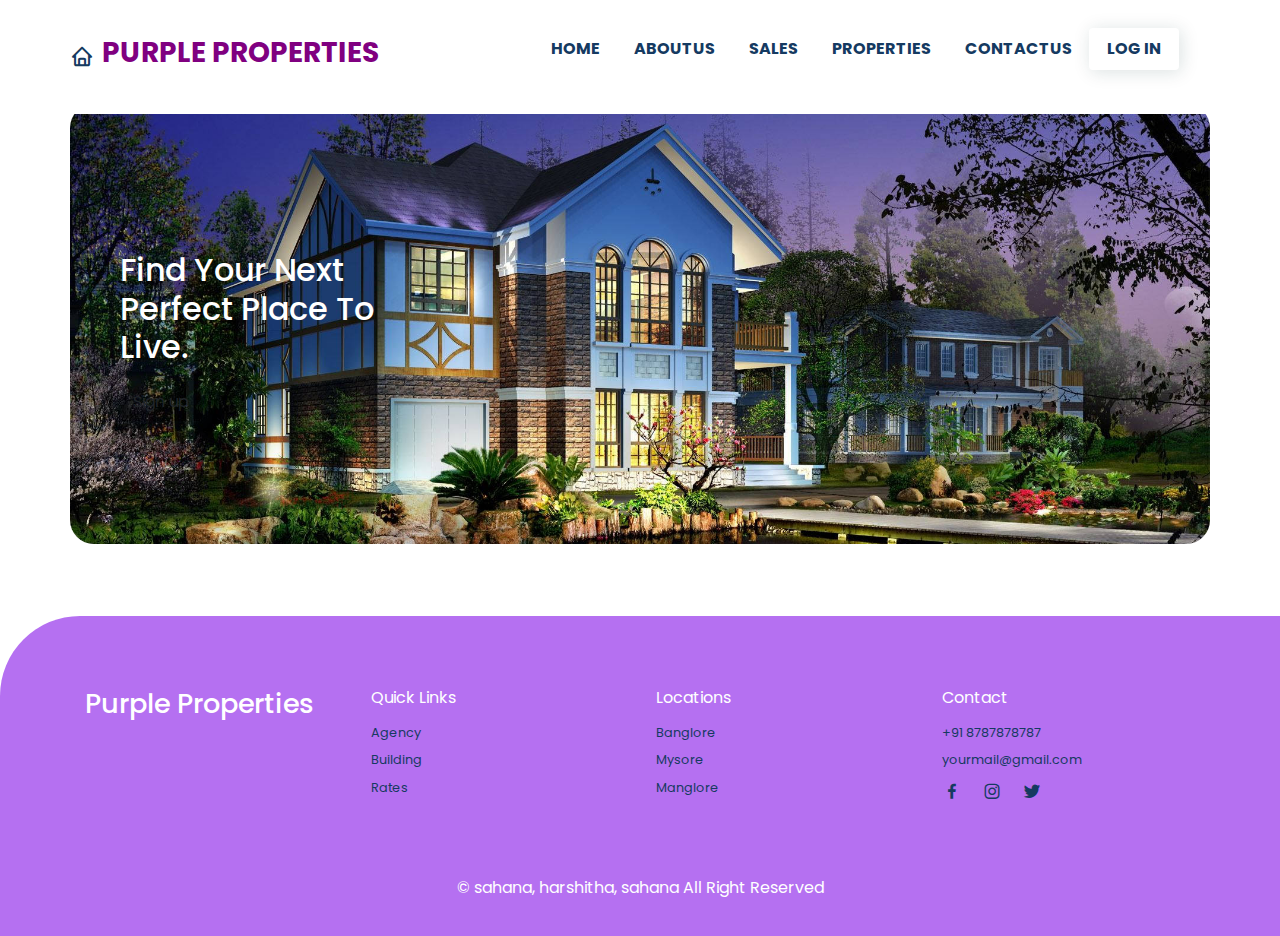
<file: index.html>
<!DOCTYPE html>
<html lang="en">
<head>
    <meta charset="UTF-8">
    <meta http-equiv="X-UA-Compatible" content="IE=edge">
    <meta name="viewport" content="width=device-width, initial-scale=1.0">
    <title>Document</title>
    <link rel="stylesheet" type="text/css" href="css/style(1).css">
    <!-- Latest compiled and minified CSS -->
    <link rel="stylesheet" href="https://cdn.jsdelivr.net/npm/bootstrap@4.6.2/dist/css/bootstrap.min.css">
    
    <!-- jQuery library -->
    <script src="https://cdn.jsdelivr.net/npm/jquery@3.6.4/dist/jquery.slim.min.js"></script>
    
    <!-- Popper JS -->
    <script src="https://cdn.jsdelivr.net/npm/popper.js@1.16.1/dist/umd/popper.min.js"></script>
    
    <!-- Latest compiled JavaScript -->
    <script src="https://cdn.jsdelivr.net/npm/bootstrap@4.6.2/dist/js/bootstrap.bundle.min.js"></script>
    
    <link rel="stylesheet"
    href="https://cdn.jsdelivr.net/npm/boxicons@latest/css/boxicons.min.css">
</head>
<body>
    <header>
        <div class="nav container">
            <a href="index.html" class="logo"><i class='bx bx-home'></i> <h3 style="color: purple;font-weight:bold;">Purple Properties</h3></a>
    
            
                <ul class="navbar">
                    <li><a href="index.html" style="font-weight: bold;">Home</a></li>
                    <li><a href="aboutt.html" style="font-weight: bold;">Aboutus</a></li>
                    <li><a href="sales.html" style="font-weight: bold;">Sales</a></li>
                    <li><a href="properties.html" style="font-weight: bold;">Properties</a></li>
                    <li><a href="news.html" style="font-weight: bold;">ContactUS</a></li>
                   <li> <a href="login.html" class="btn" style="font-weight: bold;">Log in</a></li>
                </ul>
                
            </div>
       
       </header>
       <br>
    
   
    <!---home-->
    <section class="home container" id="home">
        <div class="home-text">
            <h1> Find Your Next<br> Perfect Place To <br>Live.</h1>
            <a href="#" class="btn">Sign up</a>
        </div>

    </section>
    <br>
    <br>

    <br>
    <!-----footer-->
    <section class="footer">
        <div class="footer-container container">
            <h2>Purple Properties</h2>
            <div class="footer-box">
                <h3>Quick Links</h3>
                <a href="#">Agency</a>
                <a href="#">Building</a>
                <a href="#">Rates</a>
            </div>
            <div class="footer-box">
                <h3>Locations</h3>
                <a href="#">Banglore</a>
                <a href="#">Mysore</a>
                <a href="#">Manglore</a>
            </div>
            <div class="footer-box">
                <h3>Contact</h3>
                <a href="#">+91 8787878787 </a>
                <a href="#">yourmail@gmail.com</a>
                <div class="social">
                <a href="#"><i class='bx bxl-facebook'></i></a>
                <a href="#"><i class='bx bxl-instagram'></i></a>
                <a href="#"><i class='bx bxl-twitter'></i></a>
                </div>
            </div>
        </div>
    </section>

    <div class="copyright">
        <p>&#169; sahana, harshitha, sahana All Right Reserved</p>
    </div>

</body>
</html>
</file>
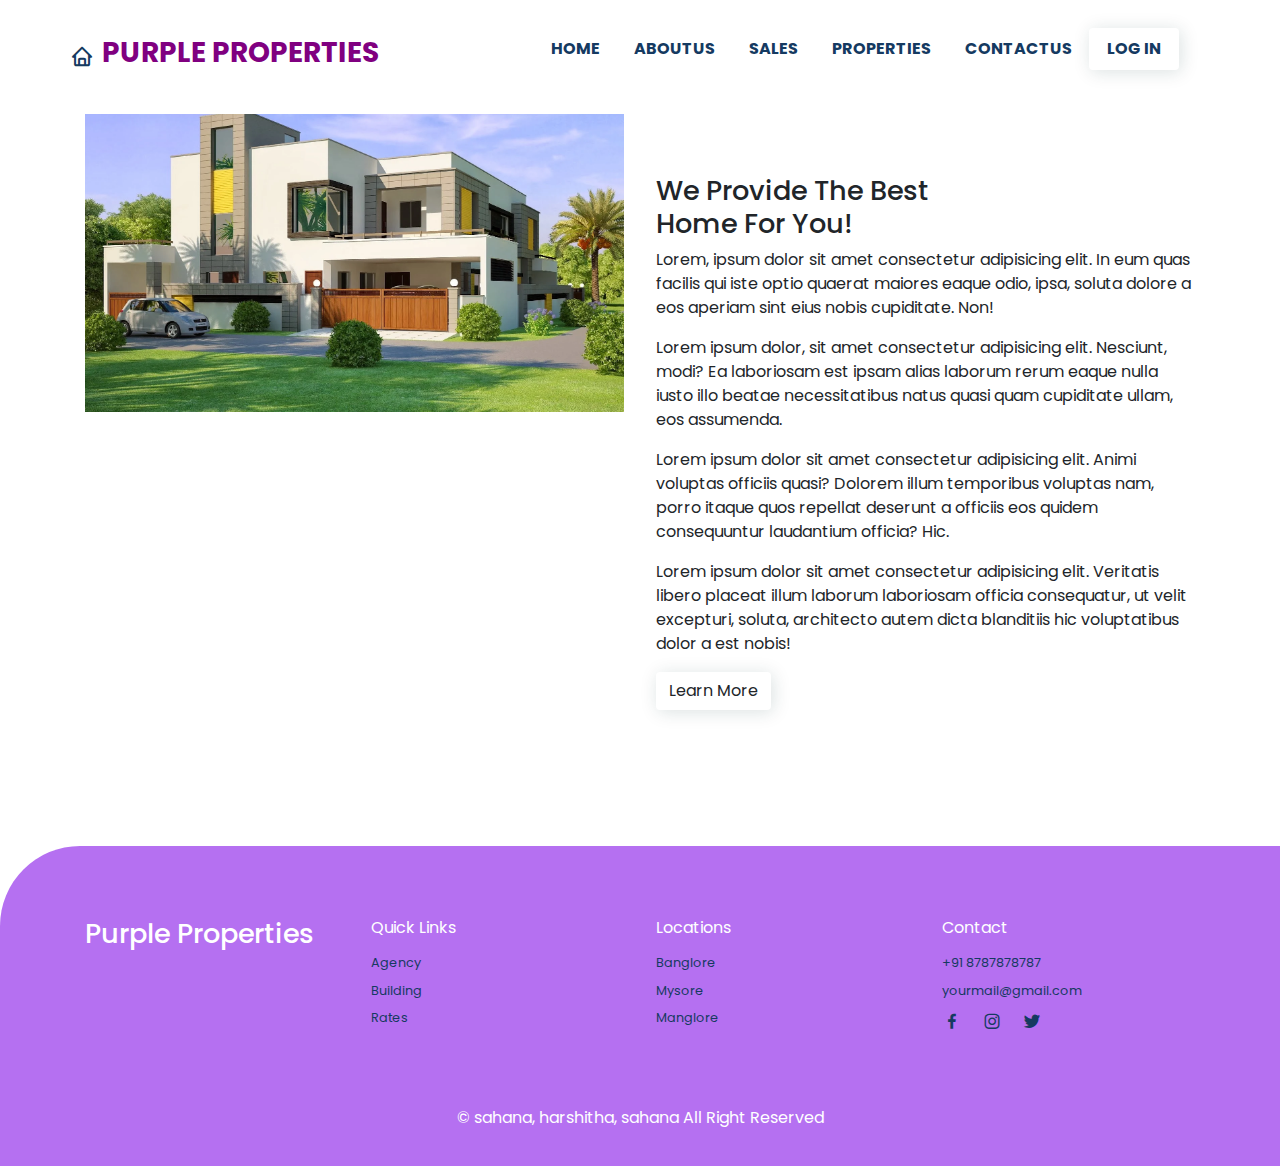
<file: aboutt.html>
<!DOCTYPE html>
<html lang="en">
<head>
    <meta charset="UTF-8">
    <meta http-equiv="X-UA-Compatible" content="IE=edge">
    <meta name="viewport" content="width=device-width, initial-scale=1.0">
    <title>Document</title>
    <link rel="stylesheet" type="text/css" href="css/style(1).css">
    <!-- Latest compiled and minified CSS -->
    <link rel="stylesheet" href="https://cdn.jsdelivr.net/npm/bootstrap@4.6.2/dist/css/bootstrap.min.css">
    
    <!-- jQuery library -->
    <script src="https://cdn.jsdelivr.net/npm/jquery@3.6.4/dist/jquery.slim.min.js"></script>
    
    <!-- Popper JS -->
    <script src="https://cdn.jsdelivr.net/npm/popper.js@1.16.1/dist/umd/popper.min.js"></script>
    
    <!-- Latest compiled JavaScript -->
    <script src="https://cdn.jsdelivr.net/npm/bootstrap@4.6.2/dist/js/bootstrap.bundle.min.js"></script>
    
    <link rel="stylesheet"
    href="https://cdn.jsdelivr.net/npm/boxicons@latest/css/boxicons.min.css">
</head>
<body>
    <header>
        <div class="nav container">
            <a href="index.html" class="logo"><i class='bx bx-home'></i> <h3 style="color: purple;font-weight:bold;">Purple Properties</h3></a>
    
            
                <ul class="navbar">
                    <li><a href="index.html" style="font-weight: bold;">Home</a></li>
                    <li><a href="aboutt.html" style="font-weight: bold;">Aboutus</a></li>
                    <li><a href="sales.html" style="font-weight: bold;">Sales</a></li>
                    <li><a href="properties.html" style="font-weight: bold;">Properties</a></li>
                    <li><a href="news.html" style="font-weight: bold;">ContactUS</a></li>
                   <li> <a href="login.html" class="btn" style="font-weight: bold;">Log in</a></li>
                </ul>
                
            </div>
       
       </header>
   <section class="about container" id="about">
    <div class="about-img">
        <img src="img/about.webp" alt="">

    </div>
       <div class="about-text">
        <span>About Us</span>
        <pre> 

        </pre>
        <h2>We Provide The Best <br>Home For You!</h2>
        <p>Lorem, ipsum dolor sit amet consectetur adipisicing elit. In eum quas facilis qui iste optio quaerat maiores eaque odio, ipsa, soluta dolore a eos aperiam sint eius nobis cupiditate. Non!
            <p>Lorem ipsum dolor, sit amet consectetur adipisicing elit. Nesciunt, modi? Ea laboriosam est ipsam alias laborum rerum eaque nulla iusto illo beatae necessitatibus natus quasi quam cupiditate ullam, eos assumenda.
                <p>Lorem ipsum dolor sit amet consectetur adipisicing elit. Animi voluptas officiis quasi? Dolorem illum temporibus voluptas nam, porro itaque quos repellat deserunt a officiis eos quidem consequuntur laudantium officia? Hic.
                   <p>Lorem ipsum dolor sit amet consectetur adipisicing elit. Veritatis libero placeat illum laborum laboriosam officia consequatur, ut velit excepturi, soluta, architecto autem dicta blanditiis hic voluptatibus dolor a est nobis!</p> <a href="#" class="btn">Learn More</a>
                </p>
            </p>
        </p>
       </div>
</section>
<br>
<br>
<br>
<section class="footer">
    <div class="footer-container container">
        <h2>Purple Properties</h2>
        <div class="footer-box">
            <h3>Quick Links</h3>
            <a href="#">Agency</a>
            <a href="#">Building</a>
            <a href="#">Rates</a>
        </div>
        <div class="footer-box">
            <h3>Locations</h3>
            <a href="#">Banglore</a>
            <a href="#">Mysore</a>
            <a href="#">Manglore</a>
        </div>
        <div class="footer-box">
            <h3>Contact</h3>
            <a href="#">+91 8787878787 </a>
            <a href="#">yourmail@gmail.com</a>
            <div class="social">
            <a href="#"><i class='bx bxl-facebook'></i></a>
            <a href="#"><i class='bx bxl-instagram'></i></a>
            <a href="#"><i class='bx bxl-twitter'></i></a>
            </div>
        </div>
    </div>
</section>

<div class="copyright">
    <p>&#169; sahana, harshitha, sahana All Right Reserved</p>
</div>
</body>
</html>
</file>
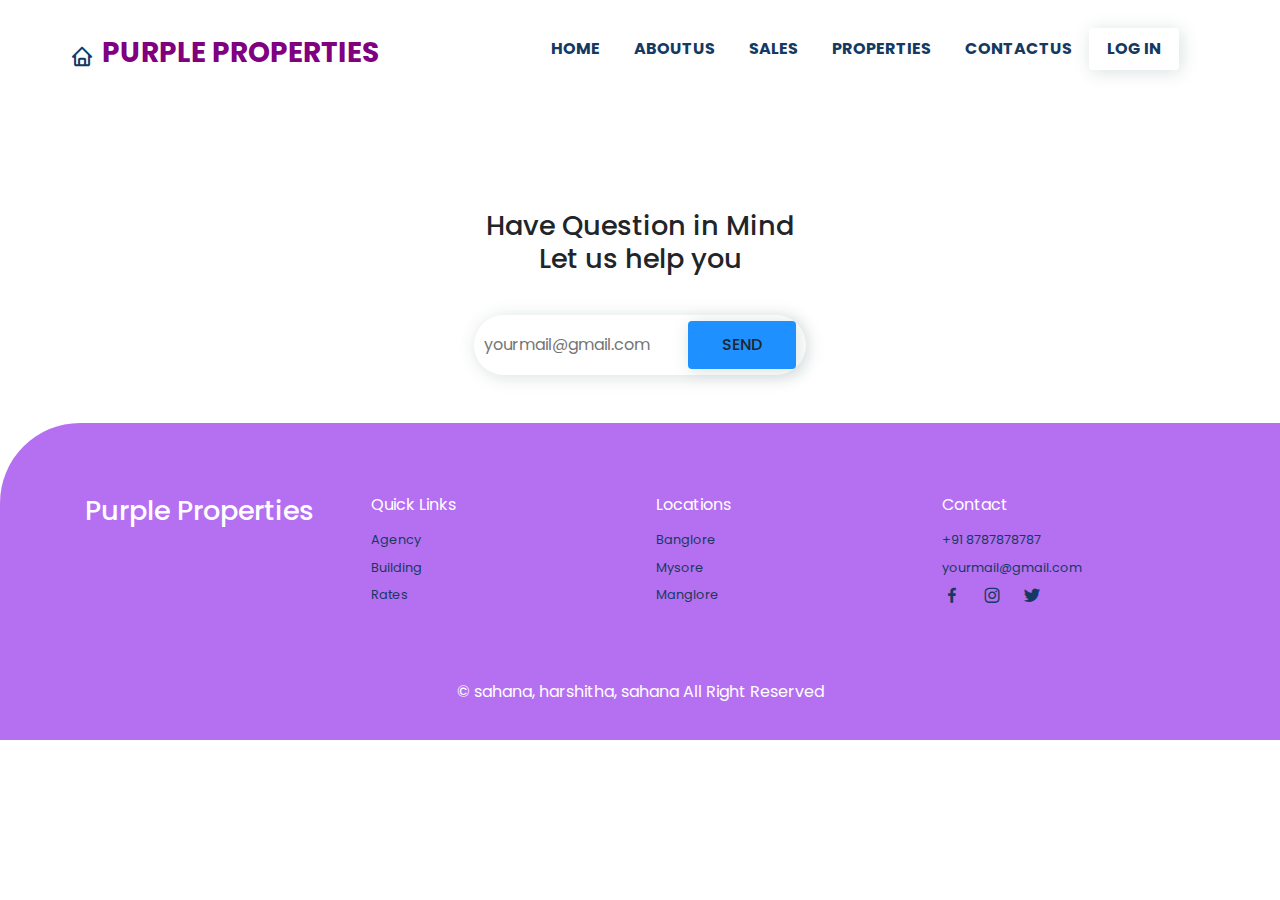
<file: news.html>
<html>
    <head>
        <title>newsletter</title>
        <link rel="stylesheet" type="text/css" href="css/style(1).css" rel="stylesheet" href="https://cdn.jsdelivr.net/npm/boxicons@latest/css/boxicons.min.css">
        </link>
        <link rel="stylesheet" href="https://cdn.jsdelivr.net/npm/bootstrap@4.6.2/dist/css/bootstrap.min.css">
    
    <!-- jQuery library -->
    <script src="https://cdn.jsdelivr.net/npm/jquery@3.6.4/dist/jquery.slim.min.js"></script>
    
    <!-- Popper JS -->
    <script src="https://cdn.jsdelivr.net/npm/popper.js@1.16.1/dist/umd/popper.min.js"></script>
    
    <!-- Latest compiled JavaScript -->
    <script src="https://cdn.jsdelivr.net/npm/bootstrap@4.6.2/dist/js/bootstrap.bundle.min.js"></script>
    
    <link rel="stylesheet"
    href="https://cdn.jsdelivr.net/npm/boxicons@latest/css/boxicons.min.css">
    </head>
    <body>
       
            <div class="nav container">
                <a href="index.html" class="logo"><i class='bx bx-home'></i> <h3 style="color: purple;font-weight:bold;">Purple Properties</h3></a>
        
                
                    <ul class="navbar">
                        <li><a href="index.html" style="font-weight: bold;">Home</a></li>
                        <li><a href="aboutt.html" style="font-weight: bold;">Aboutus</a></li>
                        <li><a href="sales.html" style="font-weight: bold;">Sales</a></li>
                        <li><a href="properties.html" style="font-weight: bold;">Properties</a></li>
                        <li><a href="news.html" style="font-weight: bold;">ContactUS</a></li>
                       <li> <a href="login.html" class="btn" style="font-weight: bold;">Log in</a></li>
                    </ul>
                    
                </div>
           
           <br>
        <section class="newsletter container">
            <h2> Have Question in Mind <br> Let us help you</h2>
            <form action="">
                <input type="email" name="" id="email-box" placeholder="yourmail@gmail.com">
                <input type="submit" value="send" class="btn" style="background-color: dodgerblue;">

            </form>
        </section>

        <section class="footer">
            <div class="footer-container container">
                <h2>Purple Properties</h2>
                <div class="footer-box">
                    <h3>Quick Links</h3>
                    <a href="#">Agency</a>
                    <a href="#">Building</a>
                    <a href="#">Rates</a>
                </div>
                <div class="footer-box">
                    <h3>Locations</h3>
                    <a href="#">Banglore</a>
                    <a href="#">Mysore</a>
                    <a href="#">Manglore</a>
                </div>
                <div class="footer-box">
                    <h3>Contact</h3>
                    <a href="#">+91 8787878787 </a>
                    <a href="#">yourmail@gmail.com</a>
                    <div class="social">
                    <a href="#"><i class='bx bxl-facebook'></i></a>
                    <a href="#"><i class='bx bxl-instagram'></i></a>
                    <a href="#"><i class='bx bxl-twitter'></i></a>
                    </div>
                </div>
            </div>
        </section>

        <div class="copyright">
            <p>&#169; sahana, harshitha, sahana All Right Reserved</p>
        </div>

    </body>
</html>
</file>
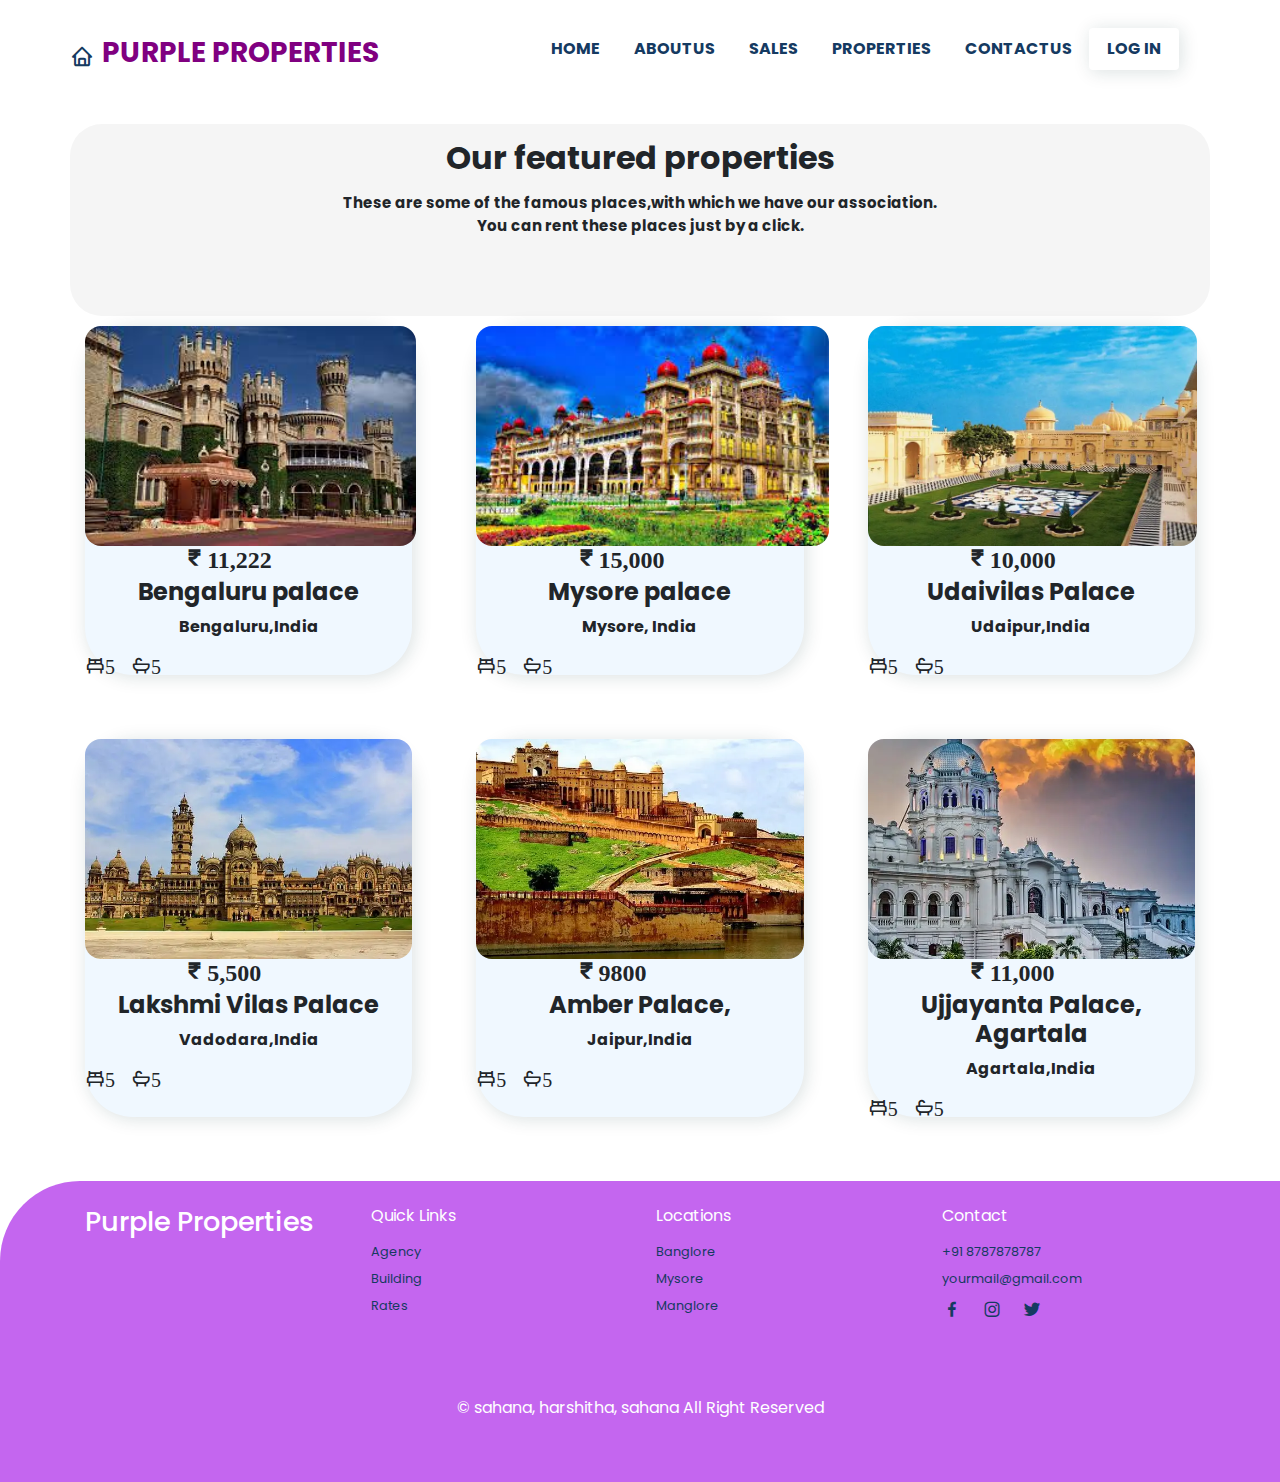
<file: properties.html>
<!DOCTYPE html>
<html lang="en">
<head>
    <meta charset="UTF-8">
    <meta http-equiv="X-UA-Compatible" content="IE=edge">
    <meta name="viewport" content="width=device-width, initial-scale=1.0">
    <title>Document</title>
    <link rel="stylesheet" type="text/css" href="css/style1.css">
    <!-- Latest compiled and minified CSS -->
    <link rel="stylesheet" href="https://cdn.jsdelivr.net/npm/bootstrap@4.6.2/dist/css/bootstrap.min.css">
    
    <!-- jQuery library -->
    <script src="https://cdn.jsdelivr.net/npm/jquery@3.6.4/dist/jquery.slim.min.js"></script>
    
    <!-- Popper JS -->
    <script src="https://cdn.jsdelivr.net/npm/popper.js@1.16.1/dist/umd/popper.min.js"></script>
    
    <!-- Latest compiled JavaScript -->
    <script src="https://cdn.jsdelivr.net/npm/bootstrap@4.6.2/dist/js/bootstrap.bundle.min.js"></script>
    
    <link rel="stylesheet"
    href="https://cdn.jsdelivr.net/npm/boxicons@latest/css/boxicons.min.css">
</head>
<body>
   
    <header>
        <div class="nav container ">
            <a href="index.html" class="logo"><i class='bx bx-home'></i> <h3 style="color: purple;font-weight:bold;">Purple Properties</h3></a>
    
            
                <ul class="navbar">
                    <li><a href="index.html" style="font-weight: bold;">Home</a></li>
                    <li><a href="aboutt.html" style="font-weight: bold;">Aboutus</a></li>
                    <li><a href="sales.html" style="font-weight: bold;">Sales</a></li>
                    <li><a href="properties.html" style="font-weight: bold;">Properties</a></li>
                    <li><a href="news.html" style="font-weight: bold;">ContactUS</a></li>
                   <li> <a href="login.html" class="btn" style="font-weight: bold;">Log in</a></li>
                </ul>
                
            </div>
       
            </header>
    <section class="properties container" id="property">

        <div class="heading">
            
            <h2 style="font-weight: bolder;">Our featured properties</h2>
            <p style="margin: 15px;font-weight: bold;">These are some of the famous places,with which we have our association.
            <span><br>You can rent these places just by a click.</span></p>
        </div>
    </section>
    
     <div class="properties-container container">
        <div class="box">
            <img src="img/bg3.jpg">
            <h3 class="bx bx-rupee " style="margin-left: 30%;">11,222</h3>
            <div class="context"> 
                <div class="text">
                    <h3>Bengaluru palace</h3>
                    <p>Bengaluru,India</p>
                </div>
                <div class="icon">
                  <i class="bx bx-bed">5</i>
                  <i class="bx bx-bath">5</i>
                </div>
            </div>
        </div>
     

     <div class="box">
        <img src="img/my.jpg">
        <h3 class="bx bx-rupee " style="margin-left: 30%;">15,000</h3>
        <div class="context"> 
            <div class="text">
                <h3>Mysore palace</h3>
                <p>Mysore, India</p>
            </div>
            <div class="icon">
              <i class="bx bx-bed">5</i>
              <i class="bx bx-bath">5</i>
            </div>
        </div>
    </div>

    <div class="box">
        <img src="img/ud.webp" ;>
        <h3 class="bx bx-rupee " style="margin-left: 30%;">10,000</h3>
        <div class="context"> 
            <div class="text">
                <h3>Udaivilas Palace</h3>
                <p>Udaipur,India</p>
            </div>
            <div class="icon">
              <i class="bx bx-bed">5</i>
              <i class="bx bx-bath">5</i>
            </div>
        </div>
    </div>

    <div class="box">
        <img src="img/lax.webp" style="width: 100%;">
        <h3 class="bx bx-rupee " style="margin-left: 30%;">5,500</h3>
        <div class="context"> 
            <div class="text">
                <h3>Lakshmi Vilas Palace</h3>
                <p> Vadodara,India</p>
            </div>
            <div class="icon">
              <i class="bx bx-bed">5</i>
              <i class="bx bx-bath">5</i>
            </div>
        </div>
    </div>

    <div class="box">
        <img src="img/am.webp"style="width: 100%;">
        <h3 class="bx bx-rupee " style="margin-left: 30%;">9800</h3>
        <div class="context"> 
            <div class="text">
                <h3> Amber Palace, </h3>
                <p>Jaipur,India</p>
            </div>
            <div class="icon">
              <i class="bx bx-bed">5</i>
              <i class="bx bx-bath">5</i>
            </div>
        </div>
    </div>

    <div class="box">
        <img src="img/u.webp"style="width: 100%;">
        <h3 class="bx bx-rupee " style="margin-left: 30%;">11,000</h3>
        <div class="context"> 
            <div class="text">
                <h3>Ujjayanta Palace, Agartala</h3>
                <p>Agartala,India</p>
            </div>
            <div class="icon">
              <i class="bx bx-bed">5</i>
              <i class="bx bx-bath">5</i>
            </div>
        </div>
    </div>
    </div>

    

    
    


    <section class="footer" style="margin-top: 5%;padding: 2vw;">
        <div class="footer-container container">
            <h2>Purple Properties</h2>
            <div class="footer-box">
                <h3>Quick Links</h3>
                <a href="#">Agency</a>
                <a href="#">Building</a>
                <a href="#">Rates</a>
            </div>
            <div class="footer-box">
                <h3>Locations</h3>
                <a href="#">Banglore</a>
                <a href="#">Mysore</a>
                <a href="#">Manglore</a>
            </div>
            <div class="footer-box">
                <h3>Contact</h3>
                <a href="#">+91 8787878787 </a>
                <a href="#">yourmail@gmail.com</a>
                <div class="social">
                <a href="#"><i class='bx bxl-facebook'></i></a>
                <a href="#"><i class='bx bxl-instagram'></i></a>
                <a href="#"><i class='bx bxl-twitter'></i></a>
                </div>
            </div>
        </div>
    

    <div class="copyright">
        <p>&#169; sahana, harshitha, sahana All Right Reserved</p>
    </div>
</section>
       
</body>
</html>
</file>
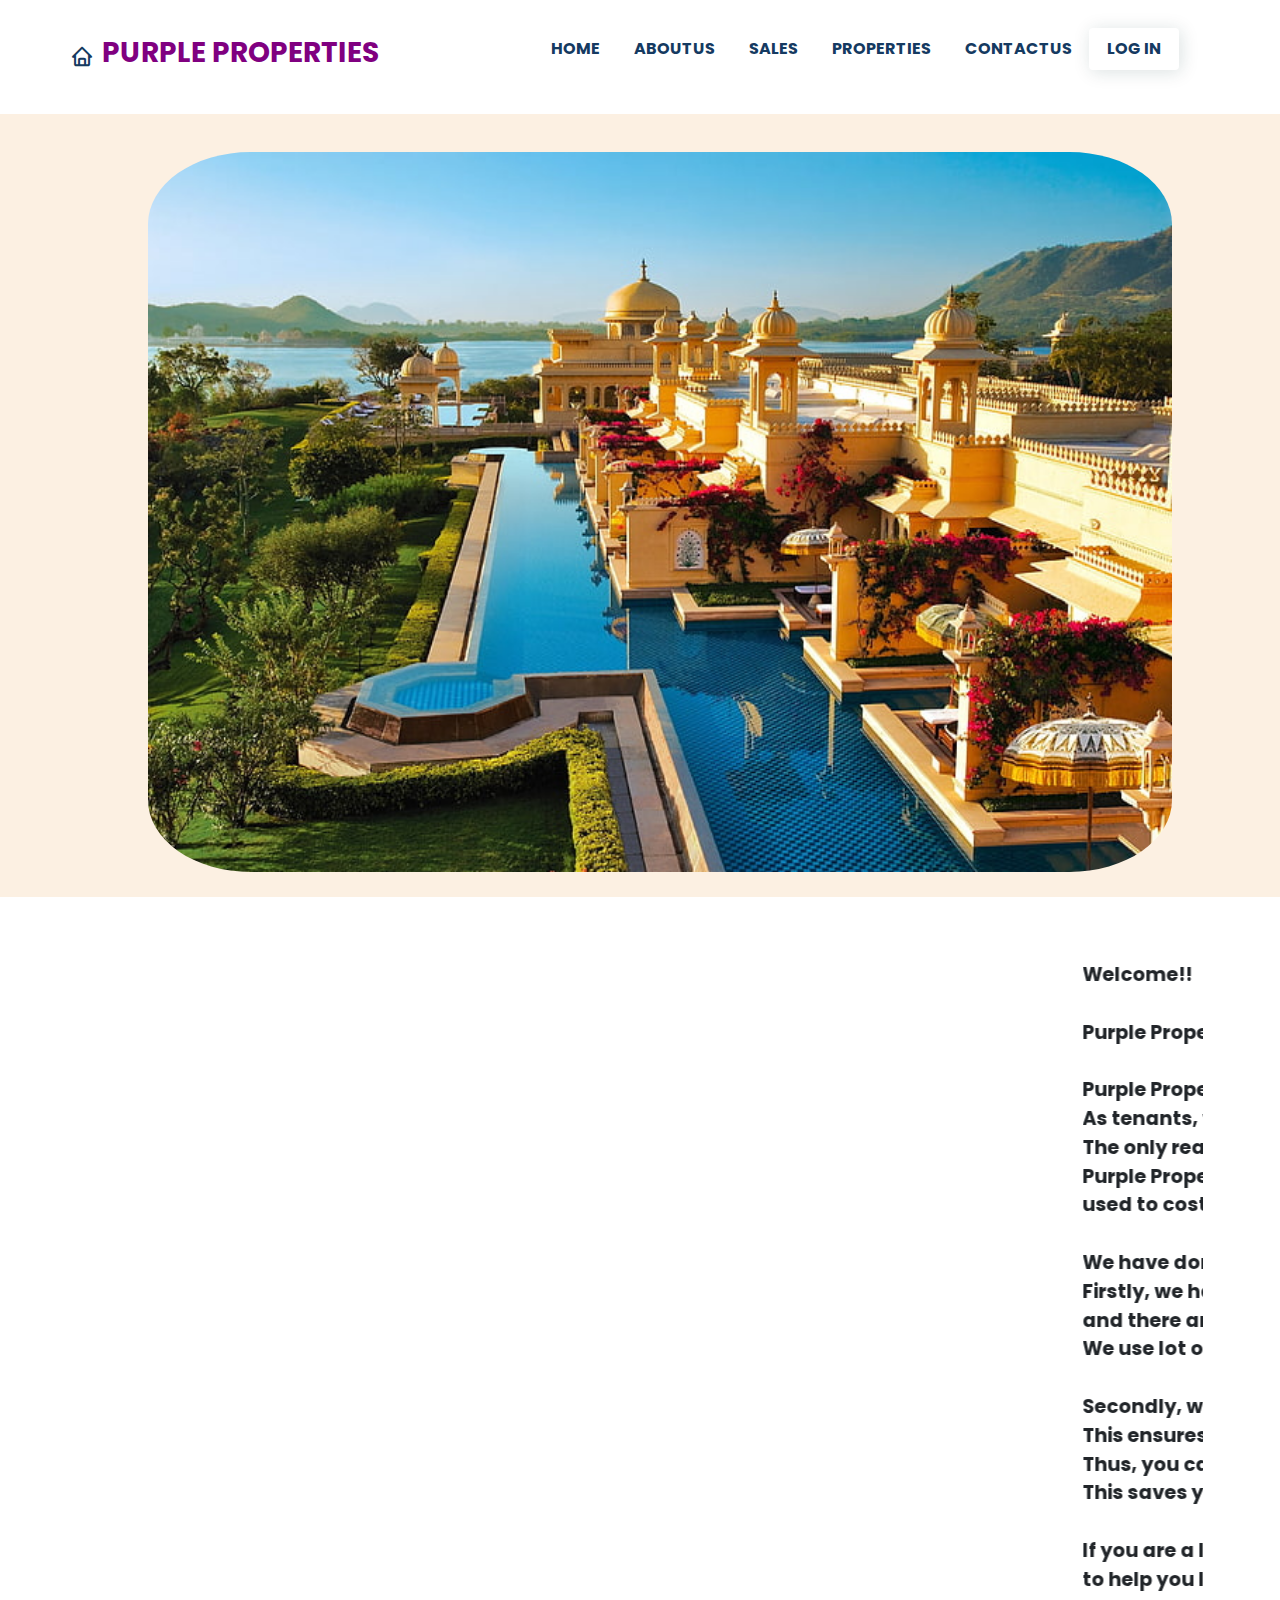
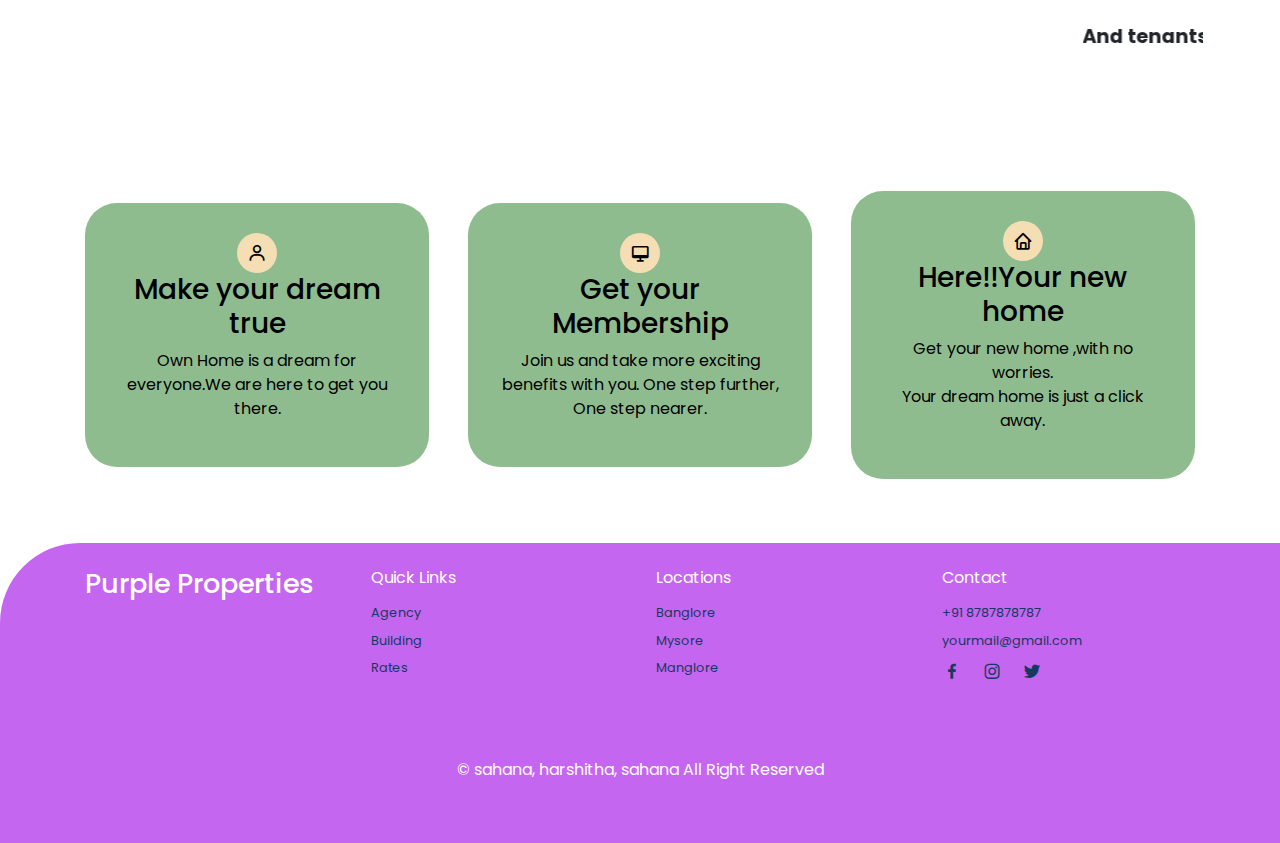
<file: sales.html>
<!DOCTYPE html>
<html lang="en">
<head>
    <meta charset="UTF-8">
    <meta http-equiv="X-UA-Compatible" content="IE=edge">
    <meta name="viewport" content="width=device-width, initial-scale=1.0">
    <title>Document</title>
    <link rel="stylesheet" type="text/css" href="css/style1.css">
    <!-- Latest compiled and minified CSS -->
    <link rel="stylesheet" href="https://cdn.jsdelivr.net/npm/bootstrap@4.6.2/dist/css/bootstrap.min.css">
    
    <!-- jQuery library -->
    <script src="https://cdn.jsdelivr.net/npm/jquery@3.6.4/dist/jquery.slim.min.js"></script>
    
    <!-- Popper JS -->
    <script src="https://cdn.jsdelivr.net/npm/popper.js@1.16.1/dist/umd/popper.min.js"></script>
    
    <!-- Latest compiled JavaScript -->
    <script src="https://cdn.jsdelivr.net/npm/bootstrap@4.6.2/dist/js/bootstrap.bundle.min.js"></script>
    
    
    <link rel="stylesheet"
    href="https://cdn.jsdelivr.net/npm/boxicons@latest/css/boxicons.min.css">
</head>
<body>
    <header>
        <div class="nav container">
            <a href="index.html" class="logo"><i class='bx bx-home'></i> <h3 style="color: purple;font-weight:bold;">Purple Properties</h3></a>
    
            
                <ul class="navbar">
                    <li><a href="index.html" style="font-weight: bold;">Home</a></li>
                    <li><a href="aboutt.html" style="font-weight: bold;">Aboutus</a></li>
                    <li><a href="sales.html" style="font-weight: bold;">Sales</a></li>
                    <li><a href="properties.html" style="font-weight: bold;">Properties</a></li>
                    <li><a href="news.html" style="font-weight: bold;">ContactUS</a></li>
                   <li> <a href="login.html" class="btn" style="font-weight: bold;">Log in</a></li>
                </ul>
                
            </div>
       
       </header>
    
    <div style="background-color: rgb(252, 240, 226);padding: 2%;"> <img  class="ii"src="img/temp.jpg"></div>
    
    <p style="margin:5vw;font-size: 1.5vw;font-weight: bold;padding: 0% 1%;font-weight: bolder;"><marquee scrollamount="15" behavior="slide">Welcome!!<br><br>

        Purple Properties is a real-estate platform that makes it possible to buy/sell/rent a house without paying any brokerage.<br><br>
        
        Purple Properties was started because all of us believed that paying hefty brokerage can not be the only option to find a new home.<br> As tenants, we have been paying these brokerages year on year without seeing any advantage of the broker.<br> The only reason we existed was that there was a huge information asymmetry in the market.<br> Purple Properties is a platform that removes this information asymmetry and provides a marketplace for free exchange of this information that <br>used to cost 1-2 months of rent as brokerage.<br>
        <br>
        We have done 2 things to help you find that perfect home:<br>
        Firstly, we have painstakingly verified each listing and made sure that these are direct owners or shared accommodation parties <br>and there are no middlemen or brokers. <br>We use lot of heuristics and techniques to ensure that you get a totally broker free list.<br><br>
        Secondly, we have also tried to ensure that maximum information is available to you in as easy to use format.<br> This ensures that you get a very good idea of the property even before you visit it.<br> Thus, you can shortlist flats sitting at the comfort of your home without actually traveling all the good and bad properties. <br>This saves your time and effort and with a quick shortlist of 4-5 properties you can actually get a house in few hours!<br><br>
        
        If you are a landlord interested in posting your apartments to Purple Properties, please email us at hello@purpleproperties.in and we will get in touch <br>to help you list the property.<br><br>
        
        And tenants, happy hunting and get in touch with us to let us know how else we can help!</p></marquee>
    <section class="sales container" id="sales">
        
       <button style="background-color: transparent;border: none;"class="bx3"> <div  class="box">
            <i class=" bx bx-user"></i>
            <h3>Make your dream true</h3>
            <p>Own Home is a dream for everyone.We are here to get you there. </p>
        </div></button>

        <button style="background-color: transparent;border: none;"class="bx3"> 
        <div class="box" id="bx2" >
            <i class=" bx bx-desktop"></i>
            <h3>Get your Membership</h3>
            <p>Join us and take more exciting benefits with you.
                One step further, One step nearer.</p>
        </div></button>

        
        <button style="background-color: transparent;border: none;" class="bx3"> 
        <div class="box" >
            <i class=" bx bx-home"></i>
            <h3>Here!!Your new home</h3>
            <p>Get your new home ,with no worries.<br>
            Your dream home is just a click away.</p>
        </div></button>


    </section>
    <section class="footer" style="margin-top: 5%;padding: 2vw;">
        <div class="footer-container container">
            <h2>Purple Properties</h2>
            <div class="footer-box">
                <h3>Quick Links</h3>
                <a href="#">Agency</a>
                <a href="#">Building</a>
                <a href="#">Rates</a>
            </div>
            <div class="footer-box">
                <h3>Locations</h3>
                <a href="#">Banglore</a>
                <a href="#">Mysore</a>
                <a href="#">Manglore</a>
            </div>
            <div class="footer-box">
                <h3>Contact</h3>
                <a href="#">+91 8787878787 </a>
                <a href="#">yourmail@gmail.com</a>
                <div class="social">
                <a href="#"><i class='bx bxl-facebook'></i></a>
                <a href="#"><i class='bx bxl-instagram'></i></a>
                <a href="#"><i class='bx bxl-twitter'></i></a>
                </div>
            </div>
        </div>
    

    <div class="copyright">
        <p>&#169; sahana, harshitha, sahana All Right Reserved</p>
    </div>
</section>
</body>
</html>
</file>
<file: css/style(1).css>
@import url('https://fonts.googleapis.com/css2?family=Poppins:wght@200&display=swap');
*{
    font-family: 'Poppins', sans-serif;
    margin: 0;
    padding: 0;
    box-sizing: border-box;
    scroll-behavior: smooth;
    scroll-padding-top: 3rem;
    list-style: none;
    text-decoration: none;}
    :root {
        --main-color:#b578ee;
        --second-color: #192f6a;
        --text-color:#153a61;
        --bg-color:#fff;
        --box-shadow:2px 2px 18px rgb(14 52 54 / 15%);
    
    }

@import url('https://fonts.googleapis.com/css2?family=Poppins:wght@200&display=swap');
*{
    font-family: 'Poppins', sans-serif;
    margin: 0;
    padding: 0;
    box-sizing: border-box;
    scroll-behavior: smooth;
    scroll-padding-top: 3rem;
    list-style: none;
    text-decoration: none;


}
:root {
    --main-color:#b570f1;
    --second-color: #192f6a;
    --text-color:#153a61;
    --bg-color:#fff;
    --box-shadow:2px 2px 18px rgb(14 52 54 / 15%);

}
img{
    width: 100%
}
body{
    color:var(--text-color);
}
section{
    padding: 4.5rem 0 3rem;
}
.container{
    max-width: 1068px;
    margin-left: auto;
    margin-right: auto;
}
header{
    display: block;
    width:100%;
    background:var(--bg-color);
    position: fixed;
    top: 0;
    left: 0;
    z-index: 100;

}
.nav{
    display:flex;
    align-items: center;
    justify-content:space-between;
    padding: 20px 35px;


}
.logo {
    display: flex;
    align-items: center;
    column-gap: 0.5rem;
    font-size: 1rem;
    font-weight: 700;
    color: var(--text-color);
    text-transform: uppercase;
};
.logo .bx {
    font-size: 24px;
    color: var(--text-color);
}
.navbar{
    display: flex;
}
.navbar a{
    padding: 8px 17px;
    color: var(--text-color);
    font-size: 1rem;
    text-transform: uppercase;
    font-weight: 500;
}
.navbar a:hover {
    color: var(--main-color);
}
 
#menu-icon{
    font-size: 24px;
    cursor: pointer;
    display: none;
}
.btn{
    padding: 8px 22px;
    background: var(--main-color);
    color: rgb(197, 113, 239);
    border-radius: 5rem;
}
.btn:hover{
    background: #3492fd;
}
.home{
    margin-top: 5rem;
    background: url(../img/purple.jpg);
    background-repeat: no-repeat;
    background-size: cover;
    background-position: center;
    height: 440px;
    border-radius: 1.5rem;
    display: flex;
    align-items: center;

}
.home-text{
    padding-left: 35px;

}
.home-text h1{
    color:var(--bg-color);
    font-size: 2rem;
    margin-bottom: 1rem;
}
.about{
    display: grid;
    grid-template-columns: repeat(auto-fit, minmax(18rem, auto));
    gap:2rem;


}
.about-img img{
    border: 3rem 0 3rem 3rem;
}
.about-text span{
    font-size: 1rem;
    text-transform: uppercase;
    font-weight: 500;
    color:var(--main-color);
}
.about-text h2{
    font-size: 1.7rem;

}
.about-texr p{
    font-size:0.938rem;
    margin: 1rem 0 1rem;
}
    .btn{
        padding: 8px 22px;
        background: var(--main-color);
        color: var(--bg-color);
        border-radius: 5rem;
        box-shadow: var(--box-shadow);
    }
    .btn:hover{
        background: #5b0575;
    }

.container{
    max-width: 1068px;
    margin-left: auto;
    margin-right: auto;
}

.nav{
    display:flex;
    align-items: center;
    justify-content:space-between;
    padding: 20px 35px;


}
.logo {
    display: flex;
    align-items: center;
    column-gap: 0.5rem;
    font-size: 1rem;
    font-weight: 700;
    color: var(--text-color);
    text-transform: uppercase;
}
.logo .bx {
    font-size: 24px;
    color: var(--text-color);
}
.navbar{
    display: flex;
}
.navbar a{
    padding: 8px 17px;
    color: var(--text-color);
    font-size: 1rem;
    text-transform: uppercase;
    font-weight: 500;
}
.navbar a:hover {
    color: var(--main-color);
}
 
#menu-icon{
    font-size: 24px;
    cursor: pointer;
    display: none;
}
.sales{
    
    display: grid;
   grid-template-columns: repeat(auto-fit,minmax(240px,auto));
    gap: 2.4rem;
    margin-top: 10%;
}
.ii{
    margin-top: 8%;
    margin-left: 10%;
    border-radius: 10%;
    width: 80vw;
    height: 80vh;
}
.sales .box{
    padding:30px;
    background-color: darkseagreen;
    box-shadow:inset;
    text-align: center;
    border-radius: 2rem;
    margin-top: 50px;
}
.sales .box:hover{
    background-color: darkgray;
    transition: 0.4s all linear;
    transform: translateZ(12px);
}
.sales .box .bx{
    padding: 10px;
    border-radius: 50%;
    background:wheat;
    font-size: 20px ;
}
.sales .box .h3{
    font-size: 1.1rem;
    margin: 1rem 0 0.4rem;
}
.sales .box .p{
    font-size: 0.938rem;
}
.heading{
    text-align: center;
    margin-bottom: 4rem;
}
.heading .span{
    font-weight: 500;   
   color: #8f9296;
}
.heading .h2{
    font-size: 1.7rem;
    margin: 5px;
}
.heading p{
    font-size: 0.938rem;
    margin: 5px;
}
.properties{
    background: whitesmoke;
    border-radius: 2rem;
    margin: 10px;
    padding: 15px;
}
 .properties-container{
    display: grid;
    grid-template-columns: repeat(auto-fit,minmax(240px,auto));
    gap:4rem;
    padding: 0 50px;
    margin: 10px;
    
 }
 .properties-container .box{
   background-color: aliceblue;
   border-radius: 3rem;
   box-shadow: var(--box-shadow);
 }
 .properties-container .box:hover{
    transform: translateY(-10px);
    transition: 0.4s;
 }
 .properties-container .box img{
    border-radius: 1rem;
    height: 220px;
    object-fit: cover;
    object-position: center;
 }
 .properties-container .box h3{
    font-weight: bold;
    text-align: center;
    font-size: 1.5rem;
 }
 .properties-container .box p{
    font-weight: bold;
    text-align: center;
    font-size: 1rem;
 }
 .properties-container .box .context .icon{
    display: flex;
     align-items: center;
      column-gap: 1rem;

 }
 .properties-container .box .context .icon .bx{
    display: flex;
     align-items: center;
      font-size: 20px;

 }
 .properties-container .box .context .icon .span{
    font-size: 20px;
 }
.newsletter{
    display: flex;
    flex-direction: column;
    align-items: center;
    row-gap: 2rem;
    justify-content: center;
    text-align: center; 
}
.newsletter h2 {
    font-size: 1.7rem;
}
.newsletter form {
    background: var(--bg-color);
    box-shadow: var(--box-shadow);
    padding: 6px 10px;
    border-radius: 5rem;
}
.newsletter form input{
    border: none;
    outline: none;
    font-size: 1rem;
}
.newsletter #email-box {
    width: 200px;
}
.newsletter .btn{
    padding: 12px 34px;
    font-weight: 500;
    text-transform: uppercase;
}

.footer{
    background: var(--main-color);
    color: var(--bg-color);
    border-radius: 5rem 0 0 0;

}
.footer-container{
    display: grid;
    grid-template-columns: repeat(auto-fit,minmax(240px,auto));
    gap: 2rem;

}
.footer-container h2{
    font-size: 1.7rem;
    font-weight: 500;

}
.footer-box{
    display: flex;
    flex-direction: column;
}
.footer-box h3{
    margin-bottom: 1rem;
    font-size: 1rem;
    font-weight: 400;
}
.footer-box a{
    font-size: 0.8rem;
    color: var(--bg-color);
    font-weight: 400;
    margin-bottom: 0.5rem;
}
.footer-box a{
    color: var(--text-color);
}
.social a{
    font-size: 20px;
    margin-right: 1rem;
}
.social a:hover {
    color: var(--second-color);
}
.copyright{
    padding: 20px;
    text-align: center;
    color: var(--bg-color);
    background: var(--main-color);
}
</file>
<file: css/style1.css>
@import url('https://fonts.googleapis.com/css2?family=Poppins:wght@200&display=swap');
*{
    font-family: 'Poppins', sans-serif;
    margin: 0;
    padding: 0;
    box-sizing: border-box;
    scroll-behavior: smooth;
    scroll-padding-top: 3rem;
    list-style: none;
    text-decoration: none;}
    :root {
        --main-color:#c466ef;
        --second-color: #192f6a;
        --text-color:#153a61;
        --bg-color:#fff;
        --box-shadow:2px 2px 18px rgb(14 52 54 / 15%);
    
    }
    .btn{
        padding: 8px 22px;
        background: var(--main-color);
        color: var(--bg-color);
        border-radius: 5rem;
        box-shadow: var(--box-shadow);
    }
    .btn:hover{
        background: #a652ea;
    }
.container{
    max-width: 1068px;
    margin-left: auto;
    margin-right: auto;
}

.nav{
    display:flex;
    align-items: center;
    justify-content:space-between;
    padding: 20px 35px;


}
.logo {
    display: flex;
    align-items: center;
    column-gap: 0.5rem;
    font-size: 1rem;
    font-weight: 700;
    color: var(--text-color);
    text-transform: uppercase;
}
.logo .bx {
    font-size: 24px;
    color: var(--text-color);
}
.navbar{
    display: flex;
}

.navbar a{
    padding: 8px 17px;
    color: var(--text-color);
    font-size: 1rem;
    text-transform: uppercase;
    font-weight: 500;
}
.navbar a:hover {
    color: var(--main-color);
}

#menu-icon{
    font-size: 24px;
    cursor: pointer;
    display: none;
}
.sticky{
    position: fixed;
    top: 0;
    width: 100%;
    margin-left: 40%;
}
.sales{
    
    display: grid;
   grid-template-columns: repeat(auto-fit,minmax(240px,auto));
    gap: 2.4rem;
    margin-top: 5%;
}
.ii{
    margin-top: 1%;
    margin-left: 10%;
    border-radius: 10%;
    width: 80vw;
    height: 80vh;
}
.sales .box{
    padding:30px;
    background-color: darkseagreen;
    box-shadow:inset;
    text-align: center;
    border-radius: 2rem;
    margin-top: 50px;
}
.sales .box:hover{
    background-color: rgb(198, 23, 163);
    transition: 0.4s all linear;
    transform: translateZ(12px);
}
.sales .box .bx{
    padding: 10px;
    border-radius: 50%;
    background:wheat;
    font-size: 20px ;
}
.sales .box .h3{
    font-size: 1.1rem;
    margin: 1rem 0 0.4rem;
}
.sales .box .p{
    font-size: 0.938rem;
}
.heading{
    text-align: center;
    margin-bottom: 4rem;
  
}
.heading .span{
    font-weight: 500;   
   color: #8f9296;
}
.heading .h2{
    font-size: 1.7rem;
    margin: 5px;
}
.heading p{
    font-size: 0.938rem;
    margin: 5px;
}
.properties{
    background: whitesmoke;
    border-radius: 2rem;
    margin: 10px;
    padding: 15px;
}
 .properties-container{
    display: grid;
    grid-template-columns: repeat(auto-fit,minmax(240px,auto));
    gap:4rem;
    padding: 0 50px;
    margin: 10px;
    
 }
 .properties-container .box{
   background-color: aliceblue;
   border-radius: 3rem;
   box-shadow: var(--box-shadow);
 }
 .properties-container .box:hover{
    transform: translateY(-10px);
    transition: 0.4s;
 }
 .properties-container .box img{
    border-radius: 1rem;
    height: 220px;
    object-fit: cover;
    object-position: center;
 }
 .properties-container .box h3{
    font-weight: bold;
    text-align: center;
    font-size: 1.5rem;
 }
 .properties-container .box p{
    font-weight: bold;
    text-align: center;
    font-size: 1rem;
 }
 .properties-container .box .context .icon{
    display: flex;
     align-items: center;
      column-gap: 1rem;

 }
 .properties-container .box .context .icon .bx{
    display: flex;
     align-items: center;
      font-size: 20px;

 }
 .properties-container .box .context .icon .span{
    font-size: 20px;
 }
 .footer{
    background: var(--main-color);
    color: var(--bg-color);
    border-radius: 5rem 0 0 0;

}
.footer-container{
    display: grid;
    grid-template-columns: repeat(auto-fit,minmax(240px,auto));
    gap: 2rem;

}
.footer-container h2{
    font-size: 1.7rem;
    font-weight: 500;

}
.footer-box{
    display: flex;
    flex-direction: column;
}
.footer-box h3{
    margin-bottom: 1rem;
    font-size: 1rem;
    font-weight: 400;
}
.footer-box a{
    font-size: 0.8rem;
    color: var(--bg-color);
    font-weight: 400;
    margin-bottom: 0.5rem;
}
.footer-box a{
    color: var(--text-color);
}
.social a{
    font-size: 20px;
    margin-right: 1rem;
}
.social a:hover {
    color: var(--second-color);
}
.copyright{
    padding: 20px;
    text-align: center;
    color: var(--bg-color);
    background: var(--main-color);
    margin-top: 50px;
}
.bx3:hover{
    
        transform: translateY(-10px);
        transition: 0.4s;
     
}
</file>
